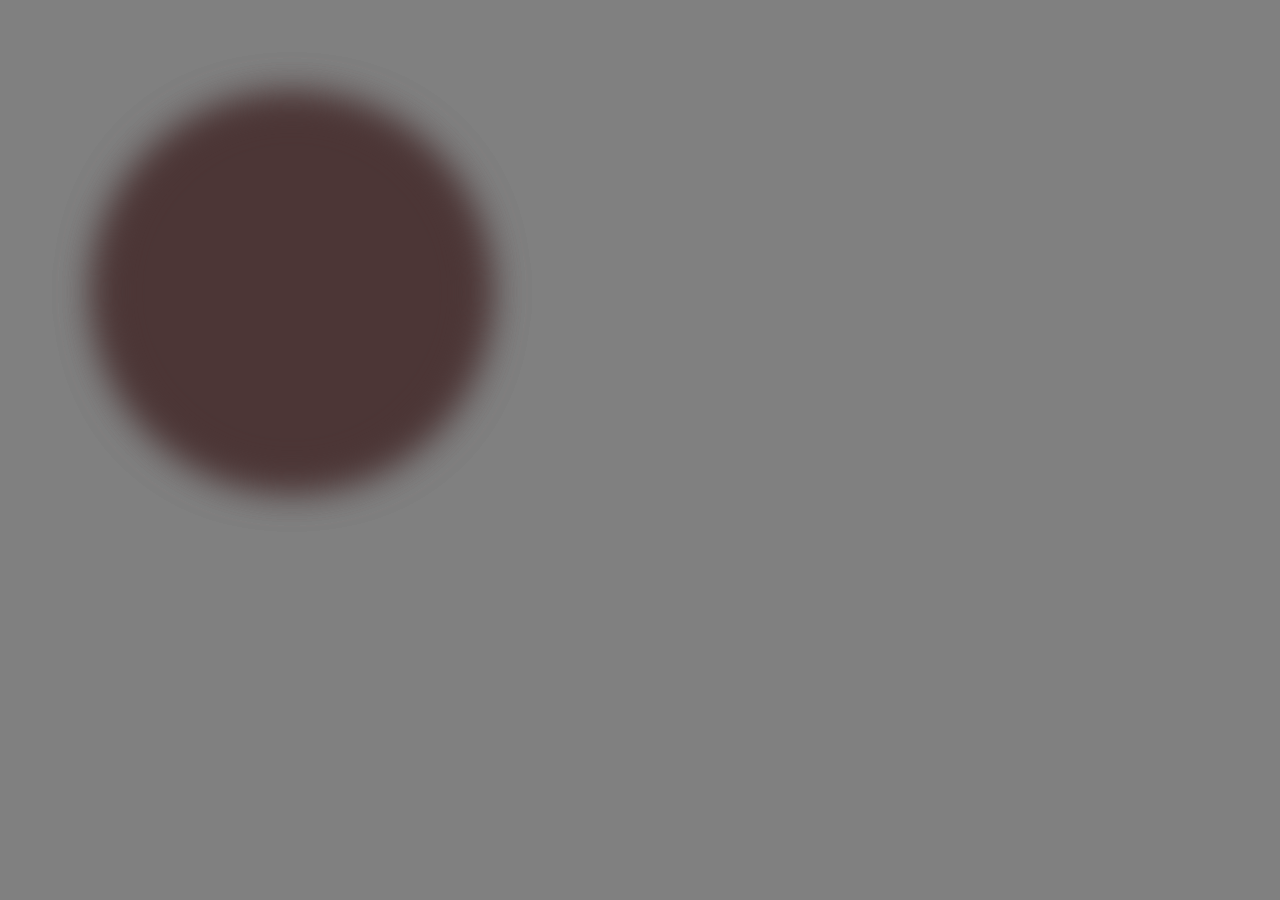
<file: test.html>
<!DOCTYPE html>
<html lang="en">
  <head>
    <meta charset="UTF-8" />
    <meta name="viewport" content="width=device-width, initial-scale=1.0" />
    <title>Document</title>
    <link rel="stylesheet" href="test.css" />
  </head>
  <body>
    <div class="hero1"></div>
    <div class="hero2"></div>
  </body>
</html>
</file>
<file: test.css>
* {
  margin: 0;
  padding: 0;
  box-sizing: border-box;
  font-family: abcd;
}
html,
body {
  height: 100%;
  width: 100%;
}
body {
  padding: 100px;
  background-color: grey;
}
.hero1 {
  width: 30vw;
  height: 30vw;
  filter: blur(20px);
  border-radius: 50%;
  background-color: rgb(76, 54, 54);
  position: absolute;
}
.hero2 {
  width: 30vw;
  height: 30vw;
  filter: blur(20px);
  border-radius: 50%;
  position: absolute;
  animation: anima 1s linear 1s infinite alternate;
  background-color: rgb(76, 54, 54);
}
@keyframes anima {
  from {
    transform: translate(-20%, -20%);
  }
  to {
    transform: translate(20%, 20%);
  }
}
</file>
